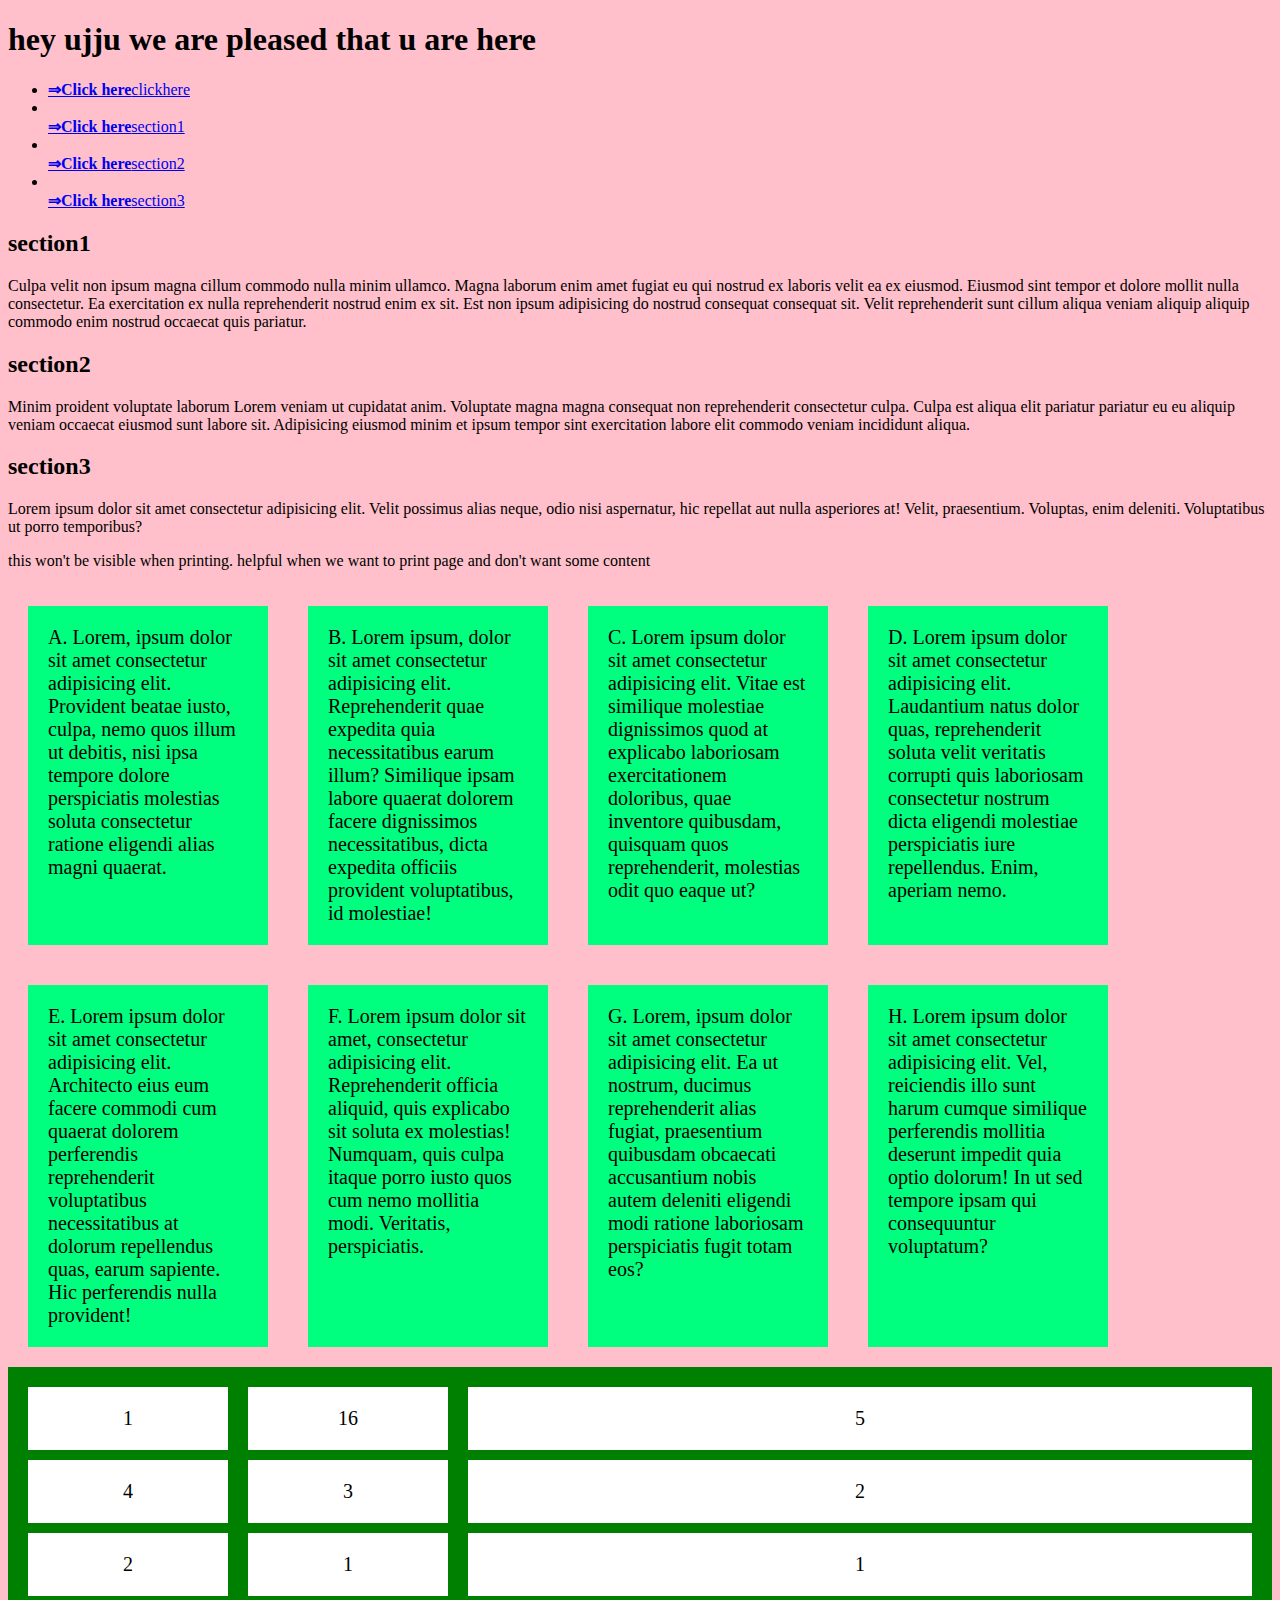
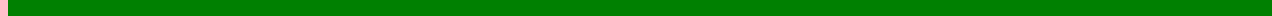
<file: lectu_2.html>
<!-- all the codes written here refer to lecture 2
of CS50 webdevelopment course -->
<!DOCTYPE html>
<head>
    <title>ujjwal's webpage</title>
    <!-- the below code is used to keep website from shrinking small on mobile devices or 
    devices having small screen -->
    <meta  name="viewport" content="width=device-width, initial-scale=1.0">
    <style>
        a::before{
            content: "\21d2 Click here";
            font-weight: bold;
        }
        p::selection{
            color:red;
            background-color: yellow;
        }
        @media print{
            .screen-only{
                display: none;
            }
        }
        @media(min-width:500px){
            body{
                background-color: pink;
            }
        }
        @media(max-width:499px){
            body{
                background-color: rgb(0, 255, 191);
            }
        }
        @media(max-width: 499px){
            h1::before{
                content:"hello, this is ujjwal da kotha ";
            }
        }
        @media(min-width: 500px){
            h1::before{
                content:"hey ujju ";
            }
        }
        /* using flex-wrap for better styling in below lines of code*/
        .container{
            display:flex;
            flex-wrap:wrap;
        }
        .container>div{
            background-color:springgreen;
            font-size: 20px;
            margin:20px;
            padding:20px;
            width:200px;
        }
        .grid{
            background-color: green;
            display: grid;
            padding: 20px;
            grid-column-gap:20px;
            grid-row-gap:10px;
            grid-template-columns: 200px 200px auto;
        }
        .grid-items{
            background-color: white;
            font-size:20px;
            padding:20px;
            text-align: center;
        }
    </style>
    <body>
        <h1>we are pleased that u are here</h1>
        <ul>
            <li><a href="tutohtml.html">clickhere</a></li>
            <li></li><a href="#section1">section1</a></li>
            <li></li><a href="#section2">section2</a></li>
            <li></li><a href="#section3">section3</a></li>
        </ul>
        <h2 id="section1">
            section1
        </h2>
        <p>
            Culpa velit non ipsum magna cillum commodo nulla minim ullamco. Magna laborum enim amet fugiat eu qui nostrud ex laboris velit ea ex eiusmod. Eiusmod sint tempor et dolore mollit nulla consectetur. Ea exercitation ex nulla reprehenderit nostrud enim ex sit. Est non ipsum adipisicing do nostrud consequat consequat sit. Velit reprehenderit sunt cillum aliqua veniam aliquip aliquip commodo enim nostrud occaecat quis pariatur.
        </p>
        <h2 id="section2">
            section2
        </h2>
        <p>
            Minim proident voluptate laborum Lorem veniam ut cupidatat anim. Voluptate magna magna consequat non reprehenderit consectetur culpa. Culpa est aliqua elit pariatur pariatur eu eu aliquip veniam occaecat eiusmod sunt labore sit. Adipisicing eiusmod minim et ipsum tempor sint exercitation labore elit commodo veniam incididunt aliqua.
        </p>
        <h2 id="section3">
            section3
        </h2>
        <p>
            Lorem ipsum dolor sit amet consectetur adipisicing elit. Velit possimus alias neque, odio nisi aspernatur, hic repellat aut nulla asperiores at! Velit, praesentium. Voluptas, enim deleniti. Voluptatibus ut porro temporibus?
        </p>
        <p class="screen-only">this won't be visible when printing. helpful when we want to print page and don't want some content</p>
        <div class="container">
            <div>A. Lorem, ipsum dolor sit amet consectetur adipisicing elit. Provident beatae iusto, culpa, nemo quos illum ut debitis, nisi ipsa tempore dolore perspiciatis molestias soluta consectetur ratione eligendi alias magni quaerat.
            </div>
            <div>
                B. Lorem ipsum, dolor sit amet consectetur adipisicing elit. Reprehenderit quae expedita quia necessitatibus earum illum? Similique ipsam labore quaerat dolorem facere dignissimos necessitatibus, dicta expedita officiis provident voluptatibus, id molestiae!
            </div>
            <div>
                C. Lorem ipsum dolor sit amet consectetur adipisicing elit. Vitae est similique molestiae dignissimos quod at explicabo laboriosam exercitationem doloribus, quae inventore quibusdam, quisquam quos reprehenderit, molestias odit quo eaque ut?
            </div>
            <div>D. Lorem ipsum dolor sit amet consectetur adipisicing elit. Laudantium natus dolor quas, reprehenderit soluta velit veritatis corrupti quis laboriosam consectetur nostrum dicta eligendi molestiae perspiciatis iure repellendus. Enim, aperiam nemo.</div>
            <div>
                E. Lorem ipsum dolor sit amet consectetur adipisicing elit. Architecto eius eum facere commodi cum quaerat dolorem perferendis reprehenderit voluptatibus necessitatibus at dolorum repellendus quas, earum sapiente. Hic perferendis nulla provident!
            </div>
            <div>F. Lorem ipsum dolor sit amet, consectetur adipisicing elit. Reprehenderit officia aliquid, quis explicabo sit soluta ex molestias! Numquam, quis culpa itaque porro iusto quos cum nemo mollitia modi. Veritatis, perspiciatis.</div>
            <div>G. Lorem, ipsum dolor sit amet consectetur adipisicing elit. Ea ut nostrum, ducimus reprehenderit alias fugiat, praesentium quibusdam obcaecati accusantium nobis autem deleniti eligendi modi ratione laboriosam perspiciatis fugit totam eos?</div>
            <div>H. Lorem ipsum dolor sit amet consectetur adipisicing elit. Vel, reiciendis illo sunt harum cumque similique perferendis mollitia deserunt impedit quia optio dolorum! In ut sed tempore ipsam qui consequuntur voluptatum?</div>
        </div>  
        <div class="grid">
            <div class="grid-items">1</div>
            <div class="grid-items">16</div>
            <div class="grid-items">5</div>
            <div class="grid-items">4</div>
            <div class="grid-items">3</div>
            <div class="grid-items">2</div>
            <div class="grid-items">2</div>
            <div class="grid-items">1</div>
            <div class="grid-items">1</div>
        </div>
    </body>

</head>
</file>
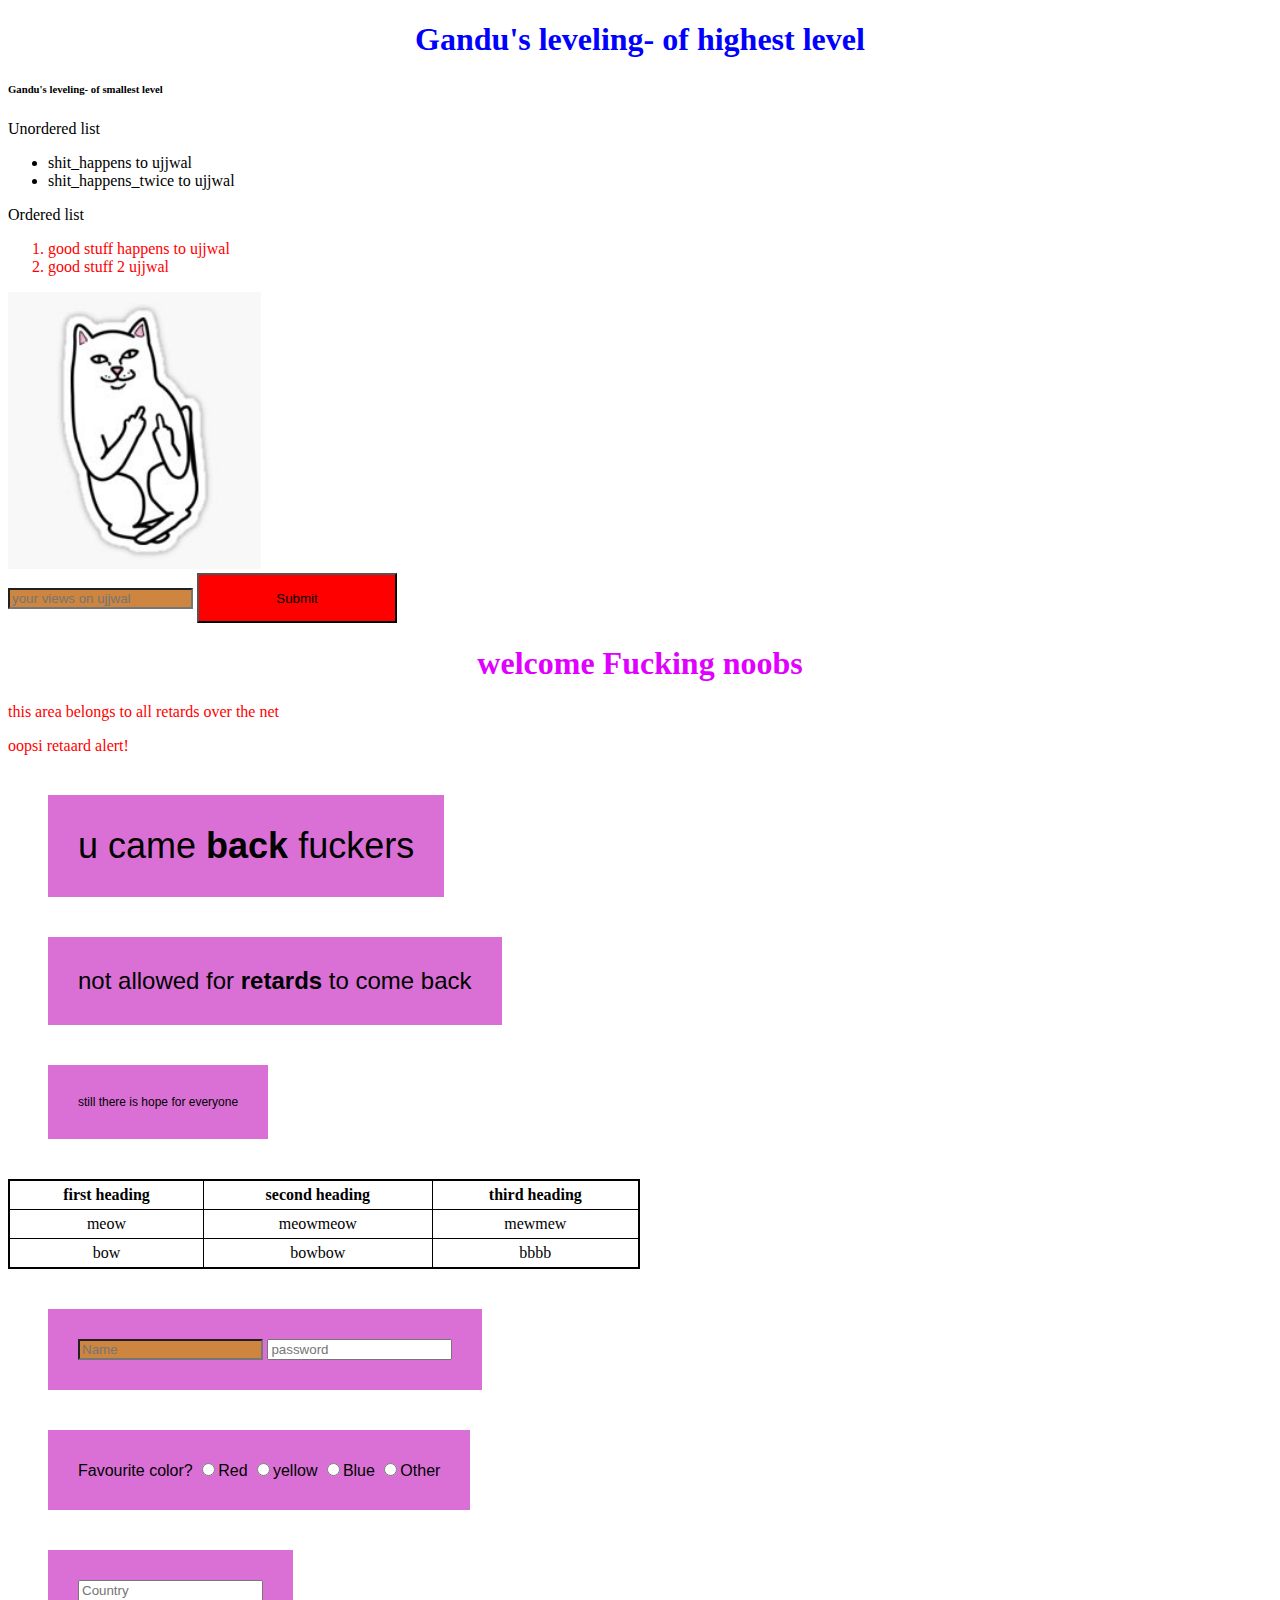
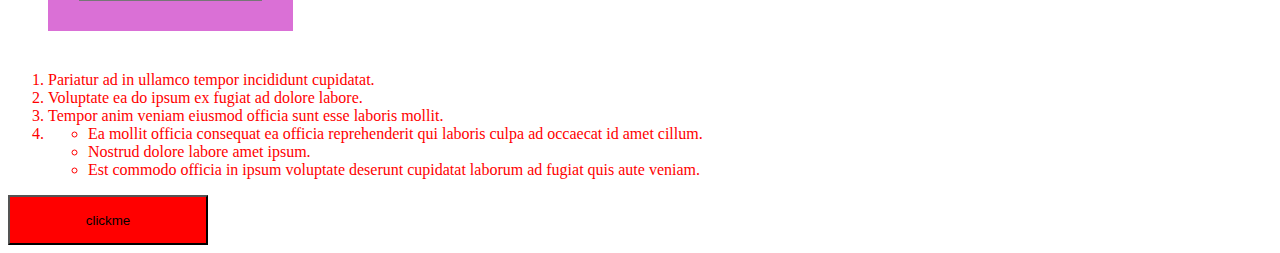
<file: tutohtml.html>
<!-- this doc is everything taught on html in lecture
   1 of CS50 web-development course  -->
<!DOCTYPE html>
<head>
    <title>
        Ujjwal's page
    </title>
    <!-- 
    <style>
             if we were to work with multiple html files and still want all of them 
            have these style properties then we have to use something else called link 
            now i am gonna put h1{}  tag file in comment and add link method here just below comment
            h1 {
            color:blue;
            text-align: center;
        
        
    </style>}  -->
    <style>
        ol li{
            color:red;
        }
        /* if we want only a specific sention of form to have a style then we use */
        input[type="text"]{
            color:blueviolet;
            background-color:peru ;
        }
    </style>
    <!-- if we want only the immediate children to have color red then we use
    ol>li{color:red;} -->

     <link rel="stylesheet" href="styles.css">
    <body>
        <h1>
            Gandu's leveling- of highest level
        </h1>
        <h6>
            Gandu's leveling- of smallest level
        </h6>
        Unordered list
        <ul>
            <li>shit_happens to ujjwal</li>
            <li>shit_happens_twice to ujjwal</li>
        </ul>
        Ordered list
        <ol>
            <li>good stuff happens to ujjwal</li>
            <li>good stuff 2 ujjwal</li>
        </ol>
        <img src="fucku2.jpg" width=20% >
        <form>
            <input type="text" placeholder="your views on ujjwal" name="Name">
            <button>Submit</button>
        </form> 
        <!-- the style we use below can also be done in <head> tag and since we chose color
            below it is going to be the way we mentioned in it regardless of what we wrote it in
        head tag -->
        <h1 style="color:rgb(225, 0, 255);text-align:center";>welcome Fucking noobs</h1>
        <!-- darkmagenta is good color i like that we can choose color from hex code and common
        names also -->
        <p> this area belongs to all retards over the net</p>
        <p>oopsi retaard alert!</p>
        <!-- id's can be given to each element and i
        specified id's in styles.css file -->
        <div id="top">
            u came <span class="name">back</span> fuckers
        </div>
        <div id="middle">
            not allowed for <span class="name">retards</span> to come back
        </div>
        <div id="bottom">
            still there is hope for everyone
        </div>
        <table>
            <tr>
                <th>first heading</th>
                <th>second heading</th>
                <th>third heading</th>
            </tr>
            <tr>
                <td>meow</td>
                <td>meowmeow</td>
                <td>mewmew</td>
            </tr>
            <tr>
                <td>bow</td>
                <td>bowbow</td>
                <td>bbbb</td>
            </tr>
        </table>
        <!-- below this are new edits from lecture 2 -->
        <form>
            <div>
                <input name="name" type="text" placeholder="Name">
                <input name="password" type="password" placeholder="password">
            </div>
            <div>
                Favourite color?
                <input name="color" type="radio" value="red">Red
                <input name="color" type="radio" value="yellow">yellow
                <input name="color" type="radio" value="blue">Blue
                <input name="color" type="radio" value="Other">Other
            </div>
            <div>
                <input name="country" list="countries" placeholder="Country">
                <datalist id="countries">
                    <option value="apple">
                    <option value="banana">
                    <option value="cat">    
                </datalist> 
            </div>
        </form>
        <ol>
            <li>Pariatur ad in ullamco tempor incididunt cupidatat.</li>
            <li>Voluptate ea do ipsum ex fugiat ad dolore labore.</li>
            <li>Tempor anim veniam eiusmod officia sunt esse laboris mollit.</li>
            <li>
                <ul>
                    <li>Ea mollit officia consequat ea officia reprehenderit qui laboris culpa ad occaecat id amet cillum.</li>
                    <li>Nostrud dolore labore amet ipsum.</li>
                    <li>Est commodo officia in ipsum voluptate deserunt cupidatat laborum ad fugiat quis aute veniam.</li>
                </ul>
            </li>
        </ol>
        <button>clickme</button>
    </body>
</head>
</file>
<file: styles.css>
/* this file is meant for lecture 1 of CS50 web development. h1 is for largest heading in html*/
h1{
    color:blue;
    text-align: center;
}

/* we can add as much properties as we want to be used in our html file */
/* p is for paragraph */
p{
    color:red;
}
/* div(division) is section of my code. That i want to do some particular stuff */
/* div can be used to specify the size,color,background etc of the page 
width and height values can be in pixels,%, and dependent also
color can be in hex code also*/
div{
    background-color: orchid;
    width: max-content;
    height: max-content;
    margin:40px; 
 /* margin makes a invisible border around the content of defined pixels */
    padding:30px;
    /* as the name suggests, padding adds a layer of pad aroung the text of specified properties */
    font-family: Arial, Helvetica, sans-serif;
    /* we use multiple font style, if in case user's browser doesn't understand 1 the other fonts can be
    deployed so first font is your choice and other's are some common fonts which one will definitly have 
    font-size: 28px;
    font-weight: bold;
    border: 3px dotted blue;*/
}
/* th = table header, td = table data */
th,td{
    border:1px solid black;
    text-align: center;
    padding: 5px;
}
table{
    border:2px solid black;
    border-collapse: collapse;
    /* multiple borderlines merge together */
    width:50%;
}
#top{
    font-size: 36px;
}
#middle{
    font-size: 24px;
}
#bottom{
    font-size: 12px;
}
/* .file in css means class */
.name{
    font-weight: bold;
}
button{
    width: 200px;
    height: 50px;
    background-color:red;
    font-size: 24;
}
button:hover{
    background-color: blue;
}
</file>
